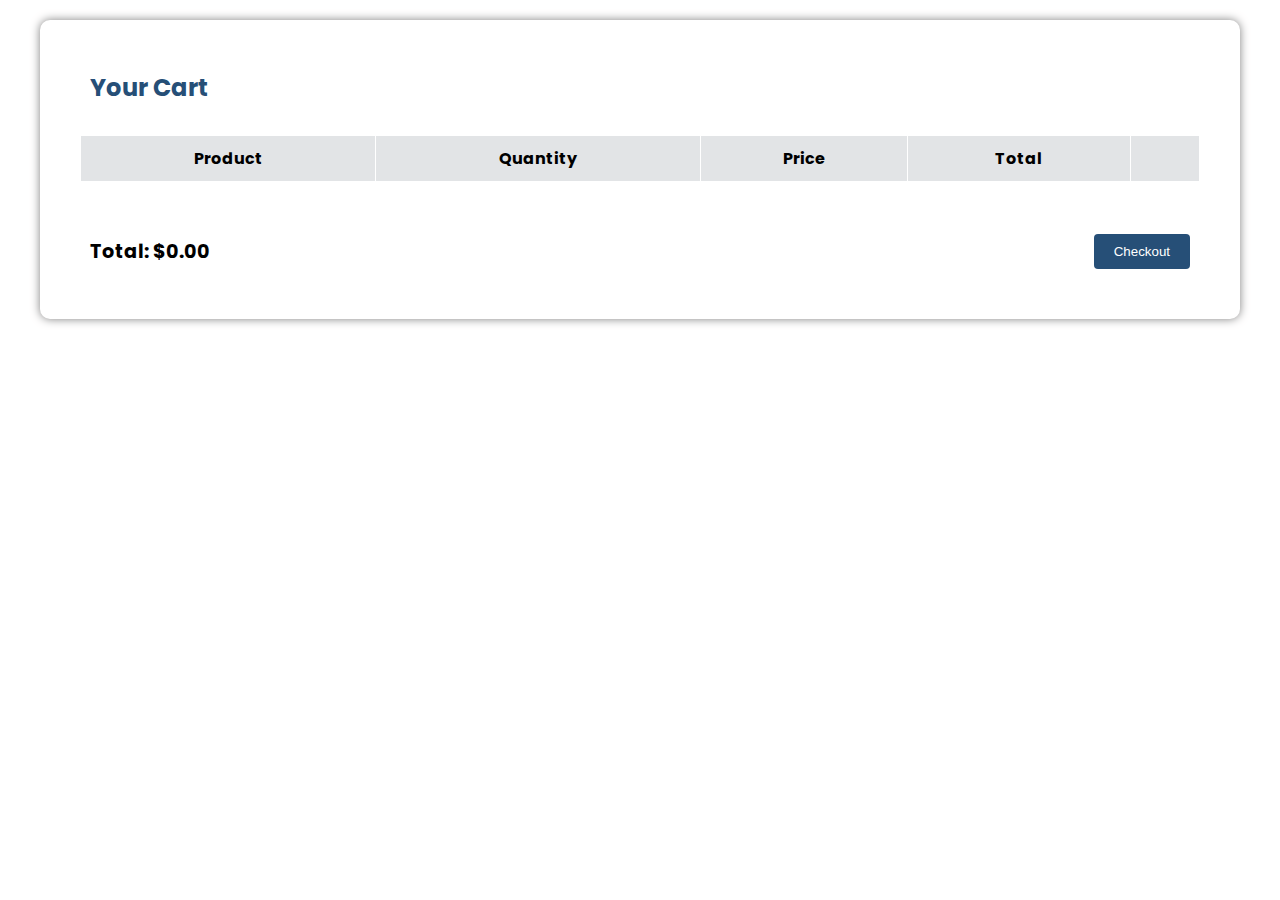
<file: cart.html>
<!-- cart.html -->
<!DOCTYPE html>
<html lang="en">
<head>
    <meta charset="UTF-8">
    <meta name="viewport" content="width=device-width, initial-scale=1.0">
    <title>Cart</title>
    <link rel="stylesheet" href="style.css">
</head>
<body>
    
    <section id="cart-page">
        <h2>Your Cart</h2>
        <table id="cart-table">
            <thead>
                <tr>
                    <th>Product</th>
                    <th>Quantity</th>
                    <th>Price</th>
                    <th>Total</th>
                    <th></th>
                </tr>
            </thead>
            <tbody id="cart-items">
                <!-- Cart items will be dynamically generated here -->
            </tbody>
        </table>
        <div id="cart-total">
            <p>Total: $<span id="total-price">0.00</span></p>
            <button id="btn" onclick="checkout()">Checkout</button>
        </div>
        <script src="script.js"></script> <!-- Link to your cart script -->
    </section>
    
</body>
</html>
</file>
<file: style.css>
@import url('https://fonts.googleapis.com/css2?family=Poppins:wght@400;500;600&display=swap');
*,
*::before,
*::after {
    margin: 0;
    padding: 0;
    box-sizing: border-box;
    list-style-type: none;
    text-decoration: none;
}
:root{
    --main-blue:#5795cc;
    --main-white:rgb(226, 228, 230);
    --pure-white:#fff;
    --main-p:#817f7f;
    --main-black:#000;
    --dark-blue:rgb(16, 8, 69);
    --btrowly:#264f77;
    --main-btn:#b2a3a4;
    --nav-bg-color:rgba(255, 255, 255,1);
    --main-red:red;
    --foter-bg:#333;
}
html {
    font-size: 62.5%;
    font-family: 'Poppins', sans-serif;
}

body {
    font-size: 1.6rem;
    background-color: var(--pure-white);
}

.container {
    width: 100%;
    padding: 0 ;
    margin: 0 auto;
}
/*navbar*/
nav{
    background-color: var(--nav-bg-color);

    /* background-color: #3e251a; */
    display: flex;
    flex-direction: row;
    justify-content: center;
    padding: 1rem;
    position: fixed;
    z-index: 100;
    width: 100%;
    opacity: 0.8;
}
 .logo a:hover{
    opacity: 0.8;
 }
 .logo{
    width: 10%;
 }
.logo img{
    max-width: 150px;
    height: 50px;
    transform: translateX(-10px);
}
.navbar{
padding: 0.2rem;
font-size: larger;

}
.navbar ul{
    list-style: none;
    color: var(--main-black);
    display: flex;
    flex-wrap: wrap;
    flex-direction: row;
    gap: 3rem;
    margin-right: 5rem;

}
.navbar ul li{
    padding: 0.3rem;
    color: var(--main-black);
}
.li-item-nd:after,.li-item-rd:after,.li-item-last:after,.li-item-rdblog:after,
.li-item-nd2::after {
    position: absolute;
    content: "";
    width: 0;
    left: 5;
    border-bottom: 4px solid var(--main-blue) ;
    opacity: 1; 
}

ul .li-item-nd:hover::after{
    content: "";
    display: block;
    border-bottom: 4px solid var(--main-blue) ;
    transition: 1s ;
    width: 4.8%;
    padding: 0.15rem;
}
ul .li-item-nd2:hover::after{
    content: "";
    display: block;
    border-bottom: 4px solid var(--main-blue) ;
    transition: 1s ;
    width: 7.9%;
    padding: 0.15rem;
} 
ul .li-item-rd:hover::after{
    content: "";
    display: block;
    border-bottom: 4px solid var(--main-blue) ;
    transition: 1s ;
    width: 3.4%;
    padding: 0.15rem;
}
ul .li-item-rdblog:hover::after{
    content: "";
    display: block;
    /* background-color: #8d3b21; */
    border-bottom: 4px solid var(--main-blue) ;
    transition: 1s ;
    width: 3.6%;
    padding: 0.15rem;
}
/* blog  */
/* Blog preview styling */
.blog-preview {
    display: none;
    position: absolute;
    background-color: var(--main-blue);
    padding: 15px;
    margin-top: 1.7rem ;
    transform: translateX(-20px);
    text-align: center;
    box-shadow: 0 4px 8px rgba(0, 0, 0, 0.1);
    z-index: 100;
}
/* Show the blog preview on hover */
.li-item-rdblog:hover .blog-preview {
    display: block;
}
ul .li-item-last:hover::after{
    content: "";
    display: block;
    border-bottom: 4px solid var(--main-blue) ;
    transition: 1s ;
    width: 6.7%;
    padding: 0.15rem;
}
.navbar a{
    color: var(--main-white);
    text-decoration: none;
}
.li-item-st{
    border-bottom: 4px solid var(--main-blue);
}
/* header  */
header{
    position: relative;
    color: var(--main-white);
}
.header-container{
    background-image: url("./images/banner-bg.jpg");
    width: 100%;
    height: 100vh;
    /* background-attachment: fixed; */
    background-repeat: no-repeat;
    background-size: cover;
}
.ovarlay{
    position: absolute;
    width: 100%;
    height: 100%;
    background-color: rgba( 0, 0, 0, 0.4) ;
    z-index: 5;
}
.header-content{
    width: 60%;
    /* background-color: green; */
    text-align: center;

    /* hero image */
    position: absolute;
    top: 50%;
    left: 50%;
    transform: translate( -50% ,-50%);
}
.header-content .sth1{
    color: var(--main-blue);
}
.header-content .sth2{
    color: var(--btrowly);
}
.header-content h1{
    font-size: 65px;
    color: var(--main-white);
    text-transform: uppercase;
}
.header-content p{
    color: var(--pure-white);
    padding: 12px  0px;
    letter-spacing: 2px;
    font-size: 16px;
    margin: 1rem;
}
.btn {
    padding: 15px   28px;
    font-size: 16px;
    border: 0;
    border-radius: 5px;
    text-transform: capitalize;
    margin-top: 1rem;
 }

 .btn:hover {
    opacity: 0.6 ;
    cursor: pointer;
 }


 .btn2 {
    background-color: var(--main-blue);
    color: var(--main-white);
    margin-left: 10px;
 }
 /* products  */
.products {
    padding: 2rem 0;
    display: grid;
    grid-template-columns: repeat(auto-fit, minmax(25rem, 1fr));
    gap: 2rem;
    padding: 2rem;
}

.product {
    background: var(--main-white);
    display: flex;
    flex-direction: column;
    justify-content: space-between;
    border-radius: 2rem;

}
.product:hover{
    transform: scale(1.05);
    opacity: 0.8;
}
.product img {
    width: 100%;
    max-width: 240px;
    margin: 1rem auto;
    height: 40vh;
}

.product-content {
    padding: 1rem 2rem;
}

.product .product-title {
    font-size: 1.9rem;
}
.product-category{
    font-size: 1.6rem;
    color: var(--main-p);
}

.product-description {
    text-align: justify;
    color: var(--main-p);
}

.product-title,
.product-price-container,
.product-description,
.product-category {
    padding: 0.5rem 0;
}

.product-price-container {
    padding-top: 2rem;
    display: flex;
    justify-content: space-between;
    align-items: center;
}

.add-to-cart {
    background: var(--dark-blue);
    width: 4rem;
    height: 4rem;
    display: flex;
    align-items: center;
    justify-content: center;
    font-weight: 500;
    color: var(--main-white);
    border-radius: 1rem;
}

.add-to-cart ion-icon {
    font-size: 3rem;
}
.add-to-cart ion-icon:hover{
    opacity: 0.7;

}
.product-header-title{
    font-size: 5rem;
    color: var(--main-blue);
    text-align: center;
    margin: 2rem;
}
.product-header-title span{
    color: var(--btrowly);
    font-size: 6rem;
}
/* 1st section  */
section{
    margin-bottom: 11rem;
 }
 .section-title{
    text-align: center;
    font-size: 32px;
    padding: 2rem;
    margin: 2rem auto;
 }
 .section-title:after,.feature-title:after,.product-header-title:after,
 .testimoinal-header::after,
 .contact-header::after{
    content: '';
    display: block;
    position: relative;
    width: 5%;
    border: 3px solid var(--main-blue);
    margin:12px auto;

 }
/* Container to hold the cards */
.card-container {
    display: flex;
    justify-content: space-between;
    align-items: stretch;
    margin: 20px auto;
    max-width: 1200px;
    gap: 20px;
}

/* Individual card styling */
.card {
    background-color: var(--main-white);
    border: 1px solid var(--main-blue);
    border-radius: 8px;
    box-shadow: 0 4px 8px rgba(0, 0, 0, 0.1);
    flex: 1; /* Ensures all cards have the same width */
    padding: 20px;
    text-align: center;
    z-index: 0;
    overflow: hidden;
}

/* Title styling */
.card h2 {
    color: var(--main-black);
    font-size: 1.5em;
    margin-bottom: 17px;
}

/* Paragraph styling */
.card p {
    color: var(--main-p);
    font-size: 1em;
    line-height: 1.5;
}
.card .fa-regular{
    padding: 1rem;
    color: var(--main-blue);
    font-size: 22px;
}

.ltr{
    position: relative;
}
.ltr:after{
    position: absolute;
    content: "";
    width: 0;
    height: 0;
    top:0;
    left:0;
    background-color: rgba(0,0,0,0.7)
}
.ltr:hover::after{
    width: 100%;
    height: 100%;
    transition: .5s;
    z-index: -1;
}

.card-container .card1:hover .card1-title{
    color: var(--pure-white);
    transition: color 1s;
}
.card-container .card2:hover .card2-title{
    color: var(--main-white);
    transition: color 1s;
}
.card-container .card3:hover .card3-title{
    color: var(--main-white);
    transition: color 1s;
}
.card-container .card1:hover .p1{
    color: var(--main-p);
    transition: color 1s;
}
.card-container .card2:hover .p2{
    color: var(--main-p);
    transition: color 1s;
}
.card-container .card3:hover .p3{
    color: var(--main-p);
    transition: color 1s;
}
.offer-card-container{
    display: grid;
    grid-template-columns: repeat(3,1fr);
    gap: 2.5rem;
    margin: 4rem 7rem;
}
.icon-1card::before {
    content: "\f290"; 
    font-family: "FontAwesome";
    position: absolute;
    left: 9px;
    bottom: 73%;
    transform: translateY(-50%);
    color: var(--main-blue);
}
.icon-2card::before {
    content: "\f48b"; 
    font-family: "FontAwesome";
    position: absolute;
    left: 9px;
    bottom: 73%;
    transform: translateY(-50%);
    color: var(--main-blue);
}
.icon-3card::before {
    content: "\f09d"; 
    font-family: "FontAwesome";
    position: absolute;
    left: 9px;
    bottom: 73%;
    transform: translateY(-50%);
    color: var(--main-blue);
}
.icon-eco:before {
    content: "\f06b"; /* Example FontAwesome coffee bean icon */
    font-family: "FontAwesome";
    position: absolute;
    left: 9px;
    bottom: 73%;
    transform: translateY(-50%);
    color: var(--main-blue);
}
.icon-diamond:before {
    content: "\f590"; /* Example FontAwesome coffee bean icon */
    font-family: "FontAwesome";
    position: absolute;
    left: 9px;
    bottom: 73%;
    transform: translateY(-50%);
    color: var(--main-blue);
}
.icon-4card:before {
    content: "\f7d9";
    font-family: "FontAwesome";
    position: absolute;
    left: 9px;
    bottom: 73%;
    transform: translateY(-50%);
    color: var(--main-blue);
}
.panner-section{
    background-image: url("./images/banner2.jpg");
    background-size: cover;
    background-repeat: no-repeat;
    background-attachment: fixed;
    width: 100%;
    background-position: center;
    height: 90vh;
    background-color: var(--main-white);
    
}
.ovarlay-panner{
    position: absolute;
    width: 100%;
    height: 90vh;
    background-color: rgba( 0, 0, 0, 0.7) ;
    text-align: center;
    margin: 0 auto;
}
.icons{
    display: flex;
    flex-direction: column;
    color: var(--main-white);
    transform: translateY(120px);
}
.icons h2{
    color: var(--main-black);
    font-size: 33px;
    margin-top: 2rem;
    margin-bottom: 2rem;
}
.icons p{

    font-size: 1.5rem;
    /* color: var(--main-p); */
    width: 50%;
    margin: 1rem auto;
    margin-bottom: 3rem;
}
.subscribe-form {
    display: flex;
    flex-direction: column;
    align-items: center;
    gap: 10px;
  }
  .subscribe-form input {
    padding: 15px;
    width: 100%;
    max-width: 500px;
    border: none;
    border-radius: 5rem;
  }
  .subscribe-form input:hover{
    background-color: var(--main-white);

  }
  .subscribe-form button {
    padding: 15px 23px;
    background-color: var(--main-btn); /* White button */
    color: var(--main-black); /* Blue text */
    border: none;
    border-radius: 5rem;
    cursor: pointer;
    margin-top: 3rem;
  }
  
  .subscribe-form button:hover {
    background-color: var(--pure-white); /* Light grey on hover */
  }
  /* .testimonial */
  #testimonials {
    padding: 40px 20px;
    text-align: center;
    position: relative;
    height: 30vh;
    margin-bottom: 25rem;
  }
  .testimonial-container{
    max-width: 600px;
    padding: 3rem;
    text-align: center;
    position: relative;
    margin: 0 auto;
  }
  .testimonial{
    font-size: 1.5rem;
    opacity: 0;
    display: none;
  }
  .avatar{
    max-width: 150px;
    border-radius: 50%;
    margin: 0 auto;
    margin-bottom: 20px;
  }
  .quote{
    font-size: 1.5rem;
    color: var(--main-p);
    margin-bottom: 10px;
  }
  .customer-name{
    font-size: 1.2rem;
    font-style: italic;
    margin-bottom: 10px;
    color: var(--main-btn);
  }
  .arrow{
    background-color: transparent;
    border: none;
    cursor: pointer;
    font-size: 2rem;
    background-color: var(--main-blue);
    padding: 8px 17px;
    border-radius: 50%;
    position: absolute;
    top: 50%;
    transform: translateY(-80px);
  }
  .arrow:hover{
    background-color: var(--main-btn);
  }
    
  .left-arrow {
    left: 30px;
  }
  
  .right-arrow {
    right: 30px;
  }
  .testimonial.active{
    opacity: 1;
    display: block;
  }
/* cart  */
#cart-icon i{
    font-size: 3rem
}
#cart-icon span{
    font-size: 0.4rem;
    background-color: var(--main-red);
    padding: 4px;
    color: var(--pure-white);
    border-radius: 50%;
    transform: translate(-5px,6px);
    position: absolute;
}
#cart-page {
    max-width: 1200px;
    margin: 20px auto;
    padding: 40px;
    background: var(--pure-white);
    border-radius: 10px;
    box-shadow: 0 0 10px var(--main-p);
  }
  
#cart-page h2 {
    margin-bottom: 20px;
    padding: 1rem;
    color: var(--btrowly);
  }
  
  /* Table Styles */
  #cart-table {
    width: 100%;
    border-collapse: collapse;
    margin-bottom: 40px;
  }
  
  #cart-table th, #cart-table td {
    border: 1px solid var(--pure-white);
    padding: 10px;
    text-align: center;
  }
  
  #cart-table th {
    background: var(--main-white);
  }
  
  #cart-table td button {
    background: var(--main-red);
    color: var(--pure-white);
    border: none;
    padding: 5px 10px;
    border-radius: 4px;
    cursor: pointer;
  }
  
  #cart-table td button:hover {
    background: var(--main-blue);
  }

  #cart-total {
    display: flex;
    justify-content: space-between;
    align-items: center;
    padding: 10px;
    border-top: 2px solid var(--pure-white);
  }
  
  #cart-total p {
    font-size: 1.2em;
    font-weight: bold;
    color: var(--main-black);
  }
  
  #cart-total button {
    background: var(--btrowly);
    color: var(--pure-white);
    border: none;
    padding: 10px 20px;
    border-radius: 4px;
    cursor: pointer;
  }
  
  #cart-total button:hover {
    background: var(--main-blue);
  }
  /* contact  */
  .contact-container {
    width: 100%;
    margin: 0 auto;
    /* padding: 20px; */
  }
  .contact-header{
    margin-bottom: 2em;
    text-align: center;
  }
  #contact-us {
    background-color: var(--pure-white);
    padding: 40px;
    border-radius: 8px;
    box-shadow: 0 0 10px var(--main-btn);
  }  
 .contact-info {
    display: flex;
    justify-content: space-between;
    gap: 30px;
    padding: 10px;
  }
  
  .contact-details {
    flex: 1;
  }
  
  .contact-details h3 {
    margin-bottom: 20px;
  }
  
  .contact-details p {
    margin-bottom: 10px;
    font-size: 16px;
    color: var(--main-p);
  }
  
  .contact-details i {
    color: var(--main-blue);
    margin-right: 8px;
  }
  
  form {
    flex: 2;
    display: flex;
    flex-direction: column;
  }
  
  form h3 {
    margin-bottom: 20px;
  }
  
  form label {
    margin-bottom: 5px;
    color: var(--main-p);
  }
  
  form input, form textarea {
    margin-bottom: 15px;
    padding: 10px;
    border: 1px solid var(--main-white);
    border-radius: 4px;
    font-size: 16px;
  }
  
  form button {
    background-color: var(--main-blue);
    color: var(--pure-white);
    border: none;
    padding: 10px 20px;
    border-radius: 4px;
    cursor: pointer;
    font-size: 16px;
  }
  
  form button:hover {
    background-color: var(--btrowly);
  }
  /* ffoter  */
/* Footer Styles */
#footer {
    background-color: var(--foter-bg);
    color: var(--pure-white);
    padding: 40px 0;
    font-size: 14px;
}

.footer-segment {
    margin-bottom: 20px;
}

.footer-segment h3 {
    margin-bottom: 15px;
    color: var(--pure-white);
    font-size: 18px;
}

.footer-segment p, .footer-segment ul {
    margin: 0;
    padding: 0;
    list-style: none;
}

.footer-segment p {
    margin-bottom: 10px;
}

.footer-segment a {
    color: var(--main-btn);
    text-decoration: none;
    display: block;
    margin-bottom: 10px;
}

.footer-segment a:hover {
    color: var(--pure-white);
}

.footer-segment .social-media {
    display: flex;
    gap: 10px;
}

.footer-segment .social-icon {
    color: var(--main-btn);
    font-size: 20px;
    text-decoration: none;
}

.footer-segment .social-icon:hover {
    color: var(--pure-white);
}

.footer-bottom {
    border-top: 1px solid var(--foter-bg);
    padding-top: 15px;
    text-align: center;
}

.footer-bottom p {
    margin: 0;
    color: var(--main-p);
}

.footer-container {
    max-width: 1200px;
    margin: 0 auto;
    padding: 0 20px;
    display: grid;
    grid-template-columns: repeat(4,1fr);
    gap: 3rem;
    
}

/* Responsive Design: Adjust for smaller screens */
@media (max-width: 768px) {
    .product-content {
        padding: 0.5rem 1rem;
    }
    .logo img{
        transform: translateX(-22px);
    }
    .card-fcard {
        flex: 1 1 calc(50% - 20px); /* 2 cards per row */
    }
    .offer-card-container{
        display: flex;
    }
    .card-container {
        flex-direction: column;
    }
    .card {
        margin-bottom: 20px;
    }
    .why-choose-us {
        display: flex;
        flex-direction: column;
        height: 150vh;
    }
    .why-choose-us .image img{
        transform: none;
    }
    .customer-section{
        transform: none;
        display: flex;
        flex-direction: column;
        height: 70vh;
    }
    .customer{
        width: 100%;
        display: flex;
        flex-direction: column;
    }
    .customer .info{
        display: flex;
        flex-direction: column;
        transform: translateY(70px);
        padding: 0;
    }
    .customer p{
        transform: translateY(50px);
        width: 100%;
        margin: 0;
    }
    .customer-content{
        width: 100%;
    }
    .pricing-cards{
        display: flex;
        flex-direction: column;
        margin-left: 4rem;
    }
    .card-fcard {
        max-width: 300px;
        margin-left: 3rem;
    }
    .social-icons{
        flex-direction: column;
        width: 10%;
    }
    .icons{
        transform: translateY(0);
    }

}

@media (max-width: 480px) {
    .card-fcard {
        flex: 1 1 100%; /* 1 card per row */
    }
    body{
        font-size: 60%;
    }
}
</file>
